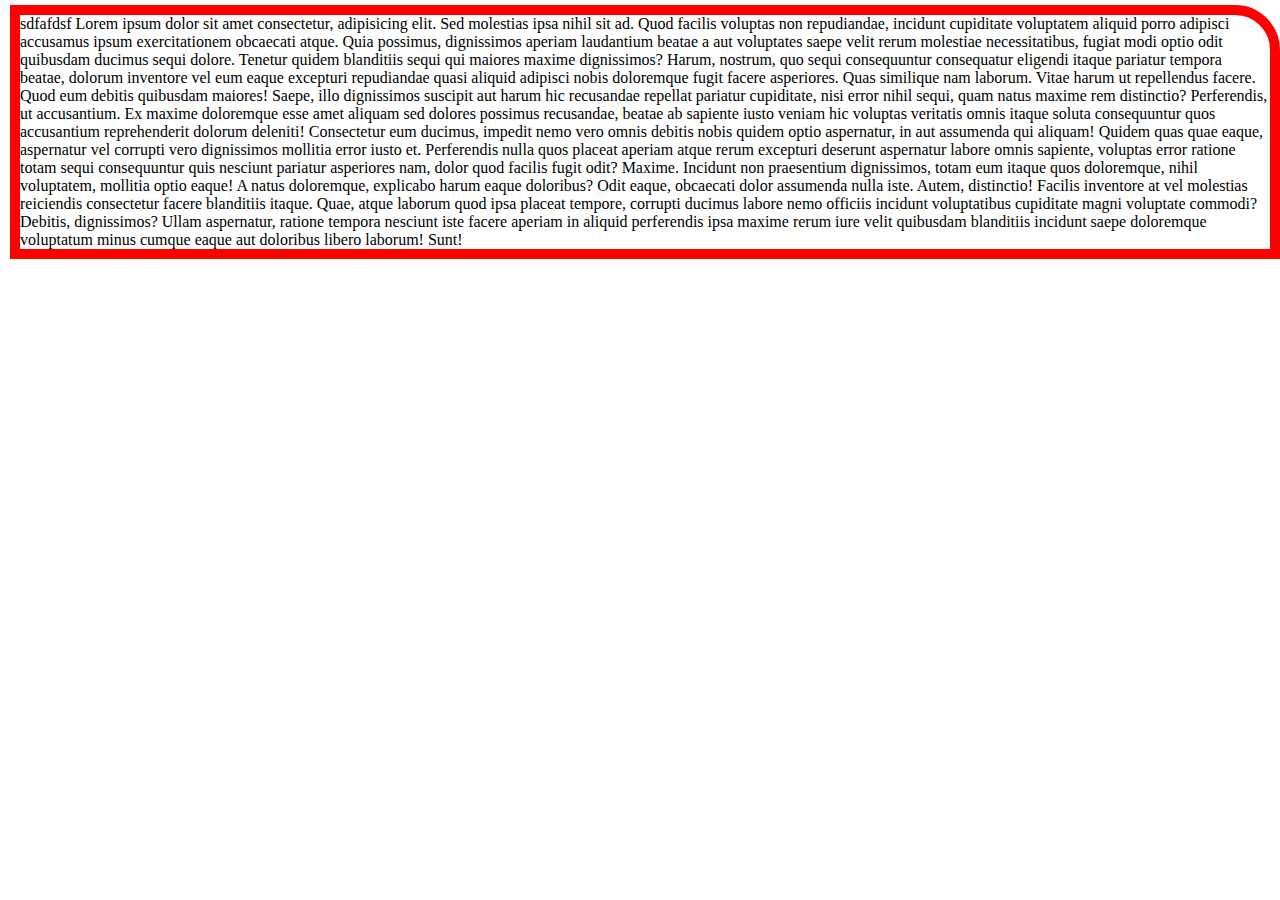
<file: index.html>
<!DOCTYPE html>
<html lang="en">
  <head>
    <meta charset="UTF-8" />
    <meta name="viewport" content="width=device-width, initial-scale=1.0" />
    <title>css introduction</title>
    <link rel="stylesheet" href="./style.css" />
    
  </head>
  <body>
    <!-- <internal>i am internal</internal>
    <h1>what is css?</h1>
    <p>CSS i.e casscading stylesheet . used to style web pages</p>
    <h2>ways to style a web page</h2>
    <h1>ways to style a web page</h1>
    <ul>
      <li style="color: blue; background-color: red">Inline css</li>
      <p>using style attribute</p>
      <li id="internal" class="positive">Internal css</li>
      <li>External css</li>
      <button class="positive">done</button>
      <button class="positive">ok</button>
      <button class="negative">not done</button>
      <button class="negative">not ok</button>
    </ul>

    <li>outer list</li>
    <li>outer list</li>
    <li>outer list</li> -->

    <div  >sdfafdsf Lorem ipsum dolor sit amet consectetur, adipisicing elit. Sed molestias ipsa nihil sit ad. Quod facilis voluptas non repudiandae, incidunt cupiditate voluptatem aliquid porro adipisci accusamus ipsum exercitationem obcaecati atque.
    Quia possimus, dignissimos aperiam laudantium beatae a aut voluptates saepe velit rerum molestiae necessitatibus, fugiat modi optio odit quibusdam ducimus sequi dolore. Tenetur quidem blanditiis sequi qui maiores maxime dignissimos?
    Harum, nostrum, quo sequi consequuntur consequatur eligendi itaque pariatur tempora beatae, dolorum inventore vel eum eaque excepturi repudiandae quasi aliquid adipisci nobis doloremque fugit facere asperiores. Quas similique nam laborum.
    Vitae harum ut repellendus facere. Quod eum debitis quibusdam maiores! Saepe, illo dignissimos suscipit aut harum hic recusandae repellat pariatur cupiditate, nisi error nihil sequi, quam natus maxime rem distinctio?
    Perferendis, ut accusantium. Ex maxime doloremque esse amet aliquam sed dolores possimus recusandae, beatae ab sapiente iusto veniam hic voluptas veritatis omnis itaque soluta consequuntur quos accusantium reprehenderit dolorum deleniti!
    Consectetur eum ducimus, impedit nemo vero omnis debitis nobis quidem optio aspernatur, in aut assumenda qui aliquam! Quidem quas quae eaque, aspernatur vel corrupti vero dignissimos mollitia error iusto et.
    Perferendis nulla quos placeat aperiam atque rerum excepturi deserunt aspernatur labore omnis sapiente, voluptas error ratione totam sequi consequuntur quis nesciunt pariatur asperiores nam, dolor quod facilis fugit odit? Maxime.
    Incidunt non praesentium dignissimos, totam eum itaque quos doloremque, nihil voluptatem, mollitia optio eaque! A natus doloremque, explicabo harum eaque doloribus? Odit eaque, obcaecati dolor assumenda nulla iste. Autem, distinctio!
    Facilis inventore at vel molestias reiciendis consectetur facere blanditiis itaque. Quae, atque laborum quod ipsa placeat tempore, corrupti ducimus labore nemo officiis incidunt voluptatibus cupiditate magni voluptate commodi? Debitis, dignissimos?
    Ullam aspernatur, ratione tempora nesciunt iste facere aperiam in aliquid perferendis ipsa maxime rerum iure velit quibusdam blanditiis incidunt saepe doloremque voluptatum minus cumque eaque aut doloribus libero laborum! Sunt!</div>

  </body>
</html>
</file>
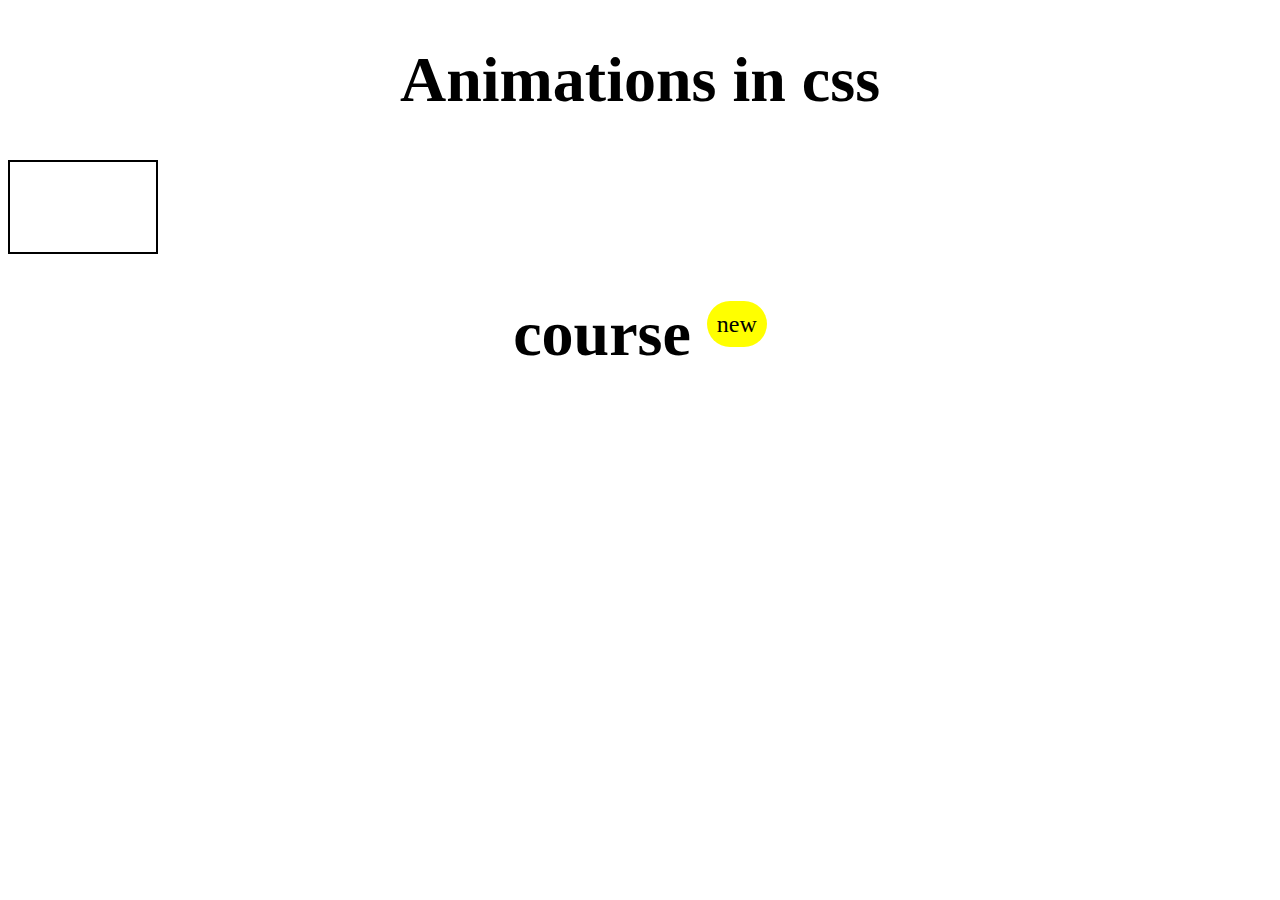
<file: animation/index.html>
<!DOCTYPE html>
<html lang="en">
  <head>
    <meta charset="UTF-8" />
    <meta name="viewport" content="width=device-width, initial-scale=1.0" />
    <link rel="stylesheet" href="./style.css" />
    <title>Animation in css</title>
  </head>
  <body>
    <h1>Animations in css</h1>

    <div id="horseFrame"></div>
    <h1>course <sup>new</sup></h1>
  </body>
</html>
</file>
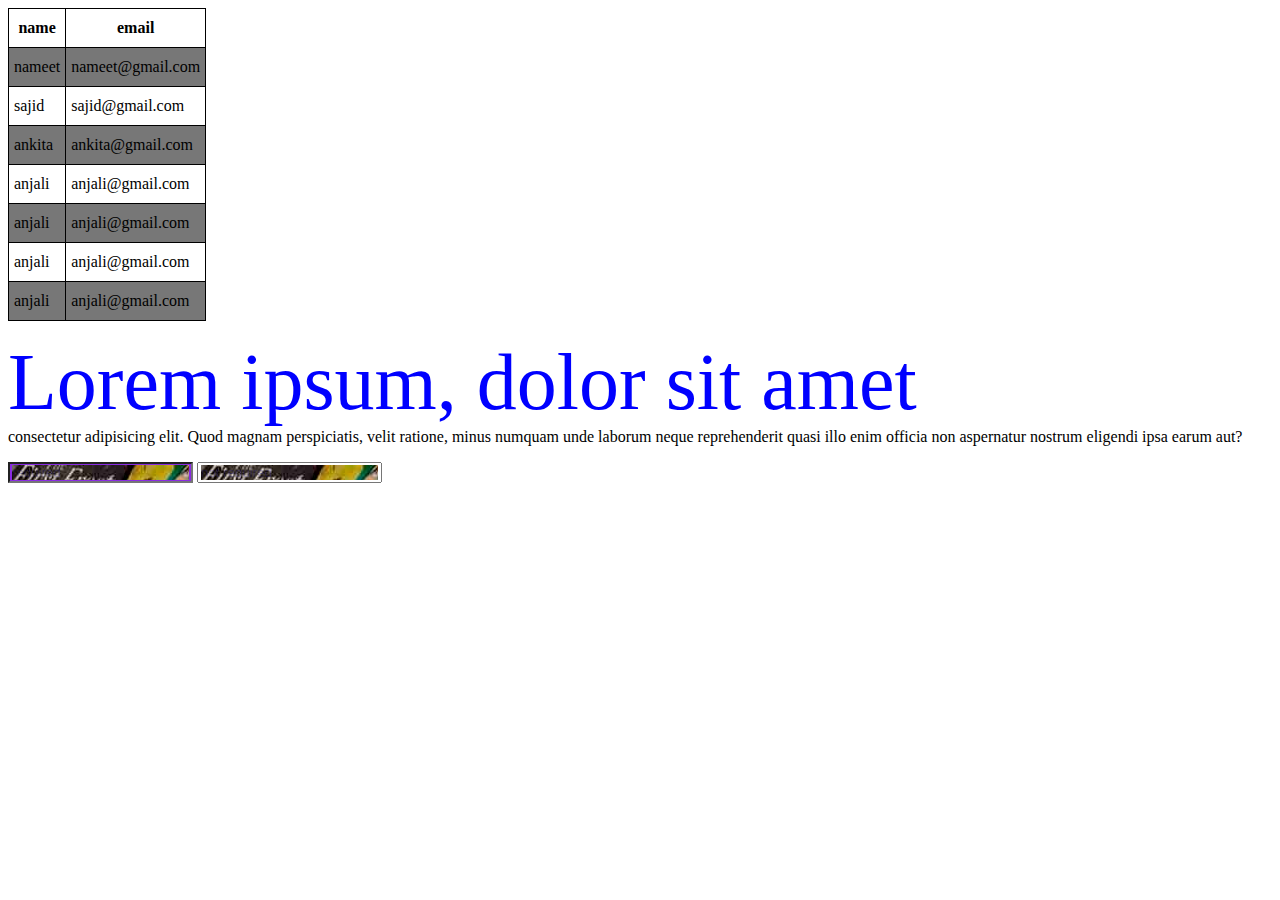
<file: psudoclasses/index.html>
<!DOCTYPE html>
<html lang="en">
  <head>
    <meta charset="UTF-8" />
    <meta name="viewport" content="width=device-width, initial-scale=1.0" />
    <title>PsuedoClassed in css</title>
    <style>
      #customBtn {
        background-color: rgb(224, 222, 222);
        border: 1px solid;
        width: fit-content;
        border-radius: 2px;
        margin: 5px;
        padding: 4px 6px;
        cursor: pointer;
        transition: 1s
          linear(
            0 0%,
            0.22 2.1%,
            0.86 6.5%,
            1.11 8.6%,
            1.3 10.7%,
            1.35 11.8%,
            1.37 12.9%,
            1.37 13.7%,
            1.36 14.5%,
            1.32 16.2%,
            1.03 21.8%,
            0.94 24%,
            0.89 25.9%,
            0.88 26.85%,
            0.87 27.8%,
            0.87 29.25%,
            0.88 30.7%,
            0.91 32.4%,
            0.98 36.4%,
            1.01 38.3%,
            1.04 40.5%,
            1.05 42.7%,
            1.05 44.1%,
            1.04 45.7%,
            1 53.3%,
            0.99 55.4%,
            0.98 57.5%,
            0.99 60.7%,
            1 68.1%,
            1.01 72.2%,
            1 86.7%,
            1 100%
          );
      }
      #customBtn:active {
        border: 1px solid lightgray;
        background-color: black;
        color: aliceblue;
      }
      #customBtn:hover {
        scale: 0.8;
        background-color: green;
      }
      input:focus {
        background-color: aqua;
        border: none;
        outline: none;
        border-radius: 5px;
        color: aliceblue;
      }
      a:visited {
        color: red;
      }
      button:disabled {
        background: red;
      }
      table,
      th,
      td {
        padding: 10px 5px;
        border: 1px solid;
        border-collapse: collapse;
      }
      .even {
        background-color: #777777;
      }
      tr:nth-child(even) {
        background-color: #777777;
      }
      p::first-line{
        color: blue;
        font-size: 5rem;
      }
      input:required{
        background-color: blueviolet;
      }
      input::placeholder{
        color: rgba(0, 0, 255, 0.147);
        background: url('../backgroundImg.jpg');
      }
    </style>
  </head>
  <body>
    <!-- <h1 style="text-align: center;">Contact us </h1>
    <p><strong>Phone no </strong> <a href="tel:8319850260"> +91 8319850260</a></p>
    <p><strong>email </strong> <a href="mailto:ankitasolanki202004@gmail.com">ankitasolanki202004@gmail.com</a></p>
    <a href="https://wa.me/9648524092?text=hello"><button>enquire now</button></a> -->

    <!-- <a href="https://www.apple.com">press me</a>
    <div id="customBtn">press me</div>
    <button disabled>press me</button>
    <input type="text"> -->

    <!-- ------------------child class for selection------------- -->
    <table>
      <tr>
        <th>name</th>
        <th>email</th>
      </tr>
      <tr>
        <td>nameet</td>
        <td>nameet@gmail.com</td>
      </tr>
      <tr>
        <td>sajid</td>
        <td>sajid@gmail.com</td>
      </tr>
      <tr>
        <td>ankita</td>
        <td>ankita@gmail.com</td>
      </tr>
      <tr>
        <td>anjali</td>
        <td>anjali@gmail.com</td>
      </tr>
      <tr>
        <td>anjali</td>
        <td>anjali@gmail.com</td>
      </tr>
      <tr>
        <td>anjali</td>
        <td>anjali@gmail.com</td>
      </tr>
      <tr>
        <td>anjali</td>
        <td>anjali@gmail.com</td>
      </tr>
    </table>
    <p>
      Lorem ipsum, dolor sit amet consectetur adipisicing elit. Quod magnam
      perspiciatis, velit ratione, minus numquam unde laborum neque
      reprehenderit quasi illo enim officia non aspernatur nostrum eligendi ipsa
      earum aut?
    </p>
    <input required type="text" placeholder="required">
    <input  type="text" placeholder="not required">
  </body>
</html>
</file>
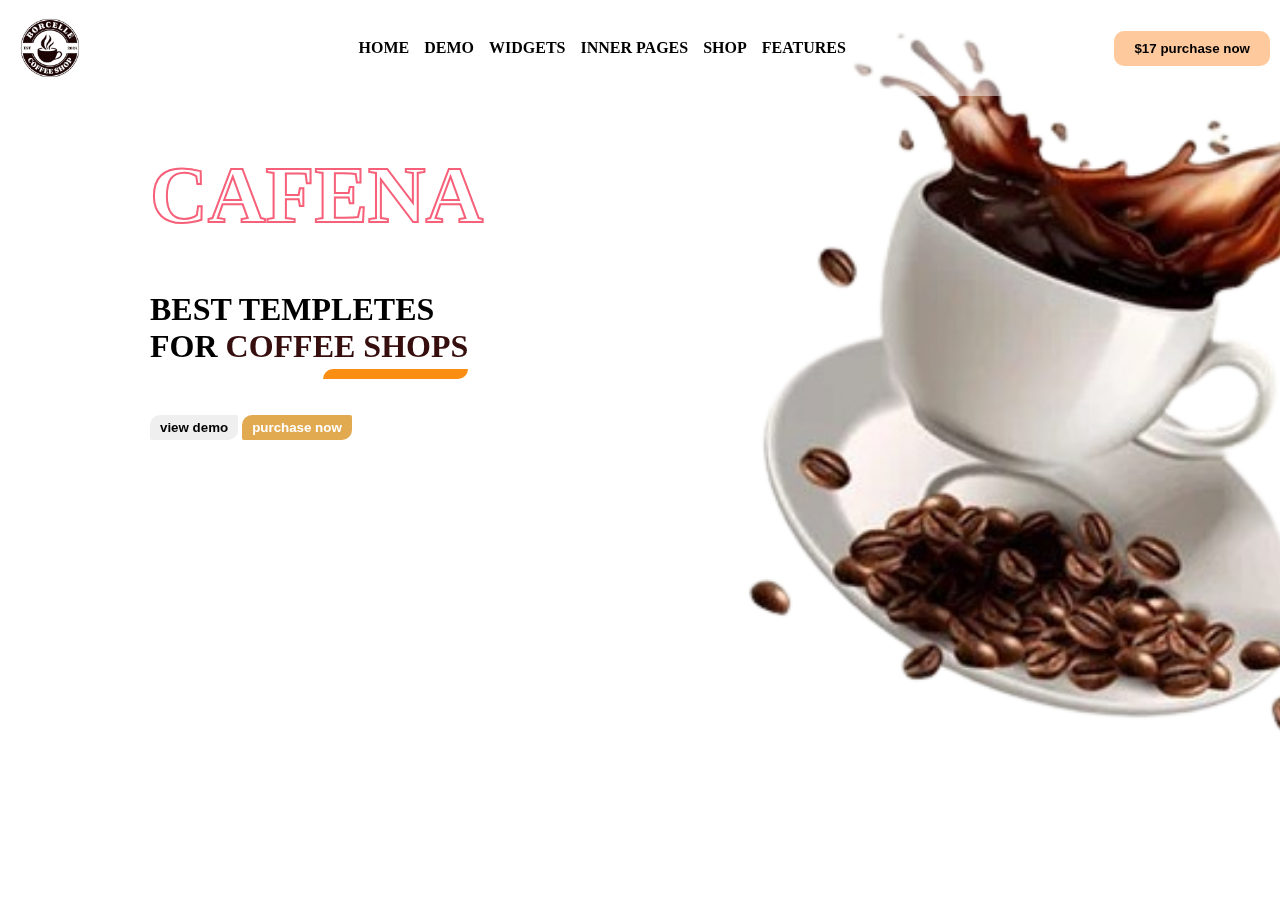
<file: responsive/index.html>
<!DOCTYPE html>
<html lang="en">
  <head>
    <meta charset="UTF-8" />
    <meta name="viewport" content="width=device-width, initial-scale=1.0" />
    <link rel="stylesheet" href="./style.css" />
    <title>cafe</title>
  </head>
  <body>
    <header>
      <div style="width: 80px;height: 80px;">
        <img style="height: 100%; width: 100%;" src="./logo.png" alt="logo" />
      </div>
      <nav>
        <h4>home</h4>
        <h4>demo</h4>
        <h4>widgets</h4>
        <h4>inner pages</h4>
        <h4>shop</h4>
        <h4>features</h4>
      </nav>
      <button id="headerBtn">$17 purchase now</button>
    </header>
    <section>
      <div id="infoContainer">
        <h1>cafena</h1>
        <p>best templetes for <span>coffee shops</span></p>
        <div>
          <button class="infoBtn">view demo</button>
          <button class="infoBtn bg-cream">purchase now</button>
        </div>
      </div>
      <div id="imgContainer">
        <img src="./Cafena-removebg-preview.png" alt="coffeeImg" />
      </div>
    </section>
  </body>
</html>
</file>
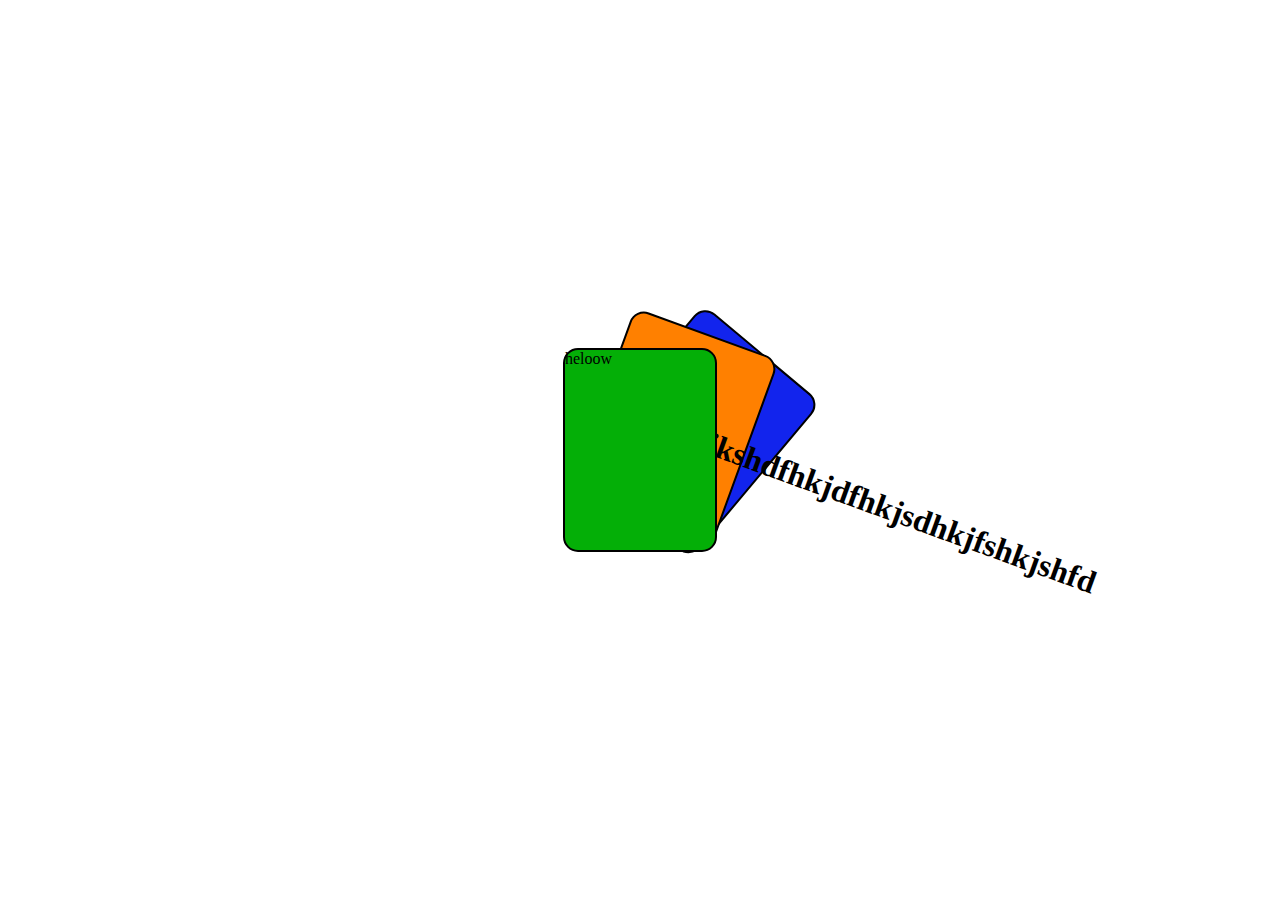
<file: card.html>
<!DOCTYPE html>
<html lang="en">
  <head>
    <meta charset="UTF-8" />
    <meta name="viewport" content="width=], initial-scale=1.0" />
    <title>Z index</title>
    <style>
      section {
        height: 100vh;
        width: 100vw;
      }
      .card {
        border: 2px solid black;
        width: 150px;
        border-radius: 15px;
        height: 200px;
        position: absolute;
        top: 50%;
        left: 50%;
        transform: translate(-50%, -50%);
      }
      .card1 {
        background-color: rgb(255, 128, 0);
        z-index: 1;
        display: flex;
        align-items: center;
        justify-content: center;
        transform: translate(-29%, -60%) rotate(20deg);
      }
      .card2 {
        background-color: rgb(18, 36, 237);
        transform: translate(-13%, -59%) rotate(40deg);
      }

      .card3 {
        background-color: rgb(4, 175, 7);
        z-index: 2;
      }
    </style>
  </head>
  <body>
    <section>
      <div class="card card1"><h1 style="width: 100%;">khsdkhfjkshdfhkjdfhkjsdhkjfshkjshfd</h1></div>
      <div class="card card2"></div>
      <div class="card card3"> heloow</div>
    </section>
  </body>
</html>
</file>
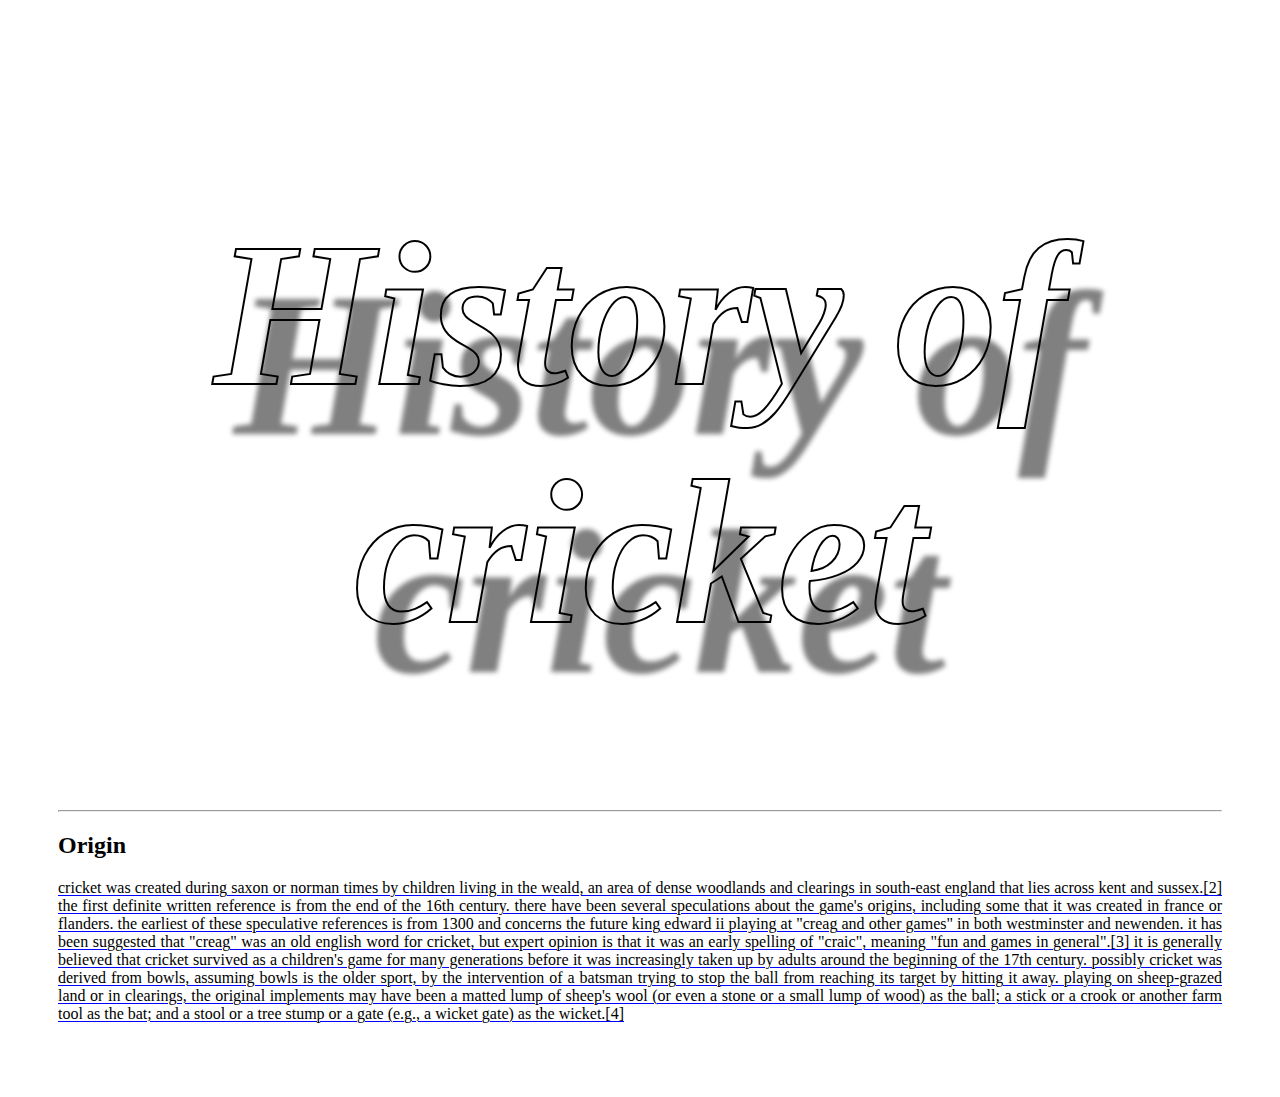
<file: font.html>
<!DOCTYPE html>
<html lang="en">
  <head>
    <meta charset="UTF-8" />
    <meta name="viewport" content="width=device-width, initial-scale=1.0" />
    <title>font styling</title>
    <!-- internal css  -->
    <style>
      @import url("https://fonts.googleapis.com/css2?family=Amatic+SC:wght@400;700&family=Engagement&family=Playwrite+IT+Trad:wght@100..400&family=Rock+Salt&display=swap");
      body {
        padding: 50px;
      }
      h1 {
        font-weight: bold;
        font-size: 206px;
        /* font-family: "Engagement", cursive; */
        font-style: oblique;
        text-align: center;
        text-shadow: 20px 50px 5px gray;
        color: transparent;
        -webkit-text-stroke-width: 2px;
        -webkit-text-stroke-color: black;
        background: url(https://tse1.mm.bing.net/th?id=OIP.h5mSaZWcOaPwZrsq0lZsxQHaEo&pid=Api&P=0&h=220);
        background-clip: text;
      }
      p {
        text-align: justify;
        text-decoration: underline solid blue 1px;
        text-underline-offset: 2px;
        text-transform: lowercase;
      }
    </style>
  </head>
  <body>
    <h1>History of cricket</h1>
    <hr />
    <h2>Origin</h2>
    <p>
      Cricket was created during Saxon or Norman times by children living in the
      Weald, an area of dense woodlands and clearings in south-east England that
      lies across Kent and Sussex.[2] The first definite written reference is
      from the end of the 16th century. There have been several speculations
      about the game's origins, including some that it was created in France or
      Flanders. The earliest of these speculative references is from 1300 and
      concerns the future King Edward II playing at "creag and other games" in
      both Westminster and Newenden. It has been suggested that "creag" was an
      Old English word for cricket, but expert opinion is that it was an early
      spelling of "craic", meaning "fun and games in general".[3] It is
      generally believed that cricket survived as a children's game for many
      generations before it was increasingly taken up by adults around the
      beginning of the 17th century. Possibly cricket was derived from bowls,
      assuming bowls is the older sport, by the intervention of a batsman trying
      to stop the ball from reaching its target by hitting it away. Playing on
      sheep-grazed land or in clearings, the original implements may have been a
      matted lump of sheep's wool (or even a stone or a small lump of wood) as
      the ball; a stick or a crook or another farm tool as the bat; and a stool
      or a tree stump or a gate (e.g., a wicket gate) as the wicket.[4]
    </p>
  </body>
</html>
</file>
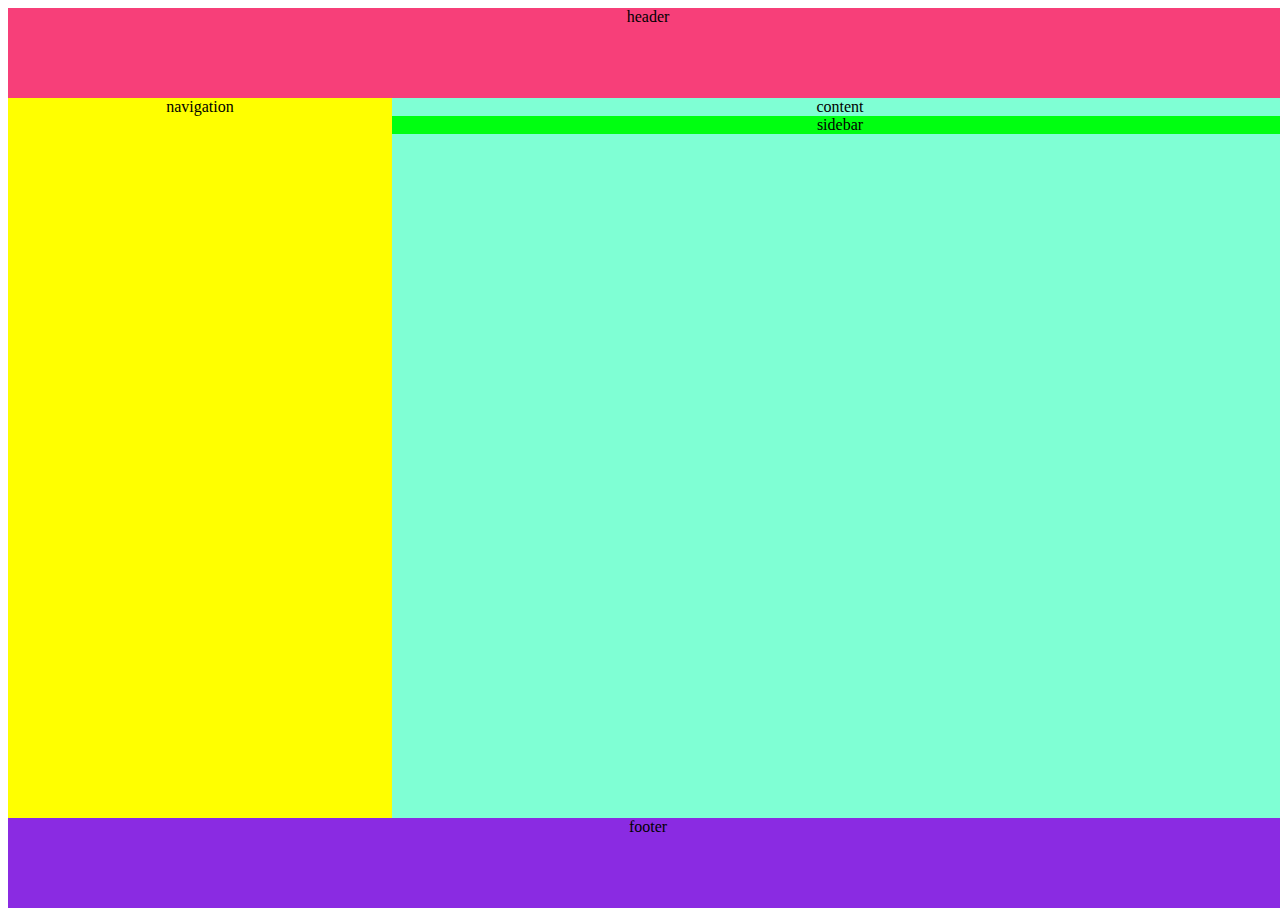
<file: grid.html>
<!DOCTYPE html>
<html lang="en">
  <head>
    <meta charset="UTF-8" />
    <meta name="viewport" content="width=device-width, initial-scale=1.0" />
    <title>GRIDs in css</title>
  </head>
  <style>
    body{
        height: 100vh;
        width: 100vw;
    }
    header {
      text-align: center;
      height: 10%;
      
      background: rgb(247, 63, 121);
    }
    .textCenter {
      text-align: center;
    }
    nav {
      background-color: yellow;
      width: 30%;
    }
    main {
      background-color: aquamarine;
      width: 70%;
    }
    aside {
      background-color: rgb(0, 255, 17);
    }
    footer {
        height: 10%;
      background-color: blueviolet;
    }
  </style>
  <body>
    <header>header</header>
    <div style="display: flex;height: 80%;width: 100%;">
      <nav class="textCenter">navigation</nav>
      <main class="textCenter">
        content
        <aside text-align: center;>sidebar</aside>
      </main>
    </div>
    <footer class="textCenter">footer</footer>
  </body>
</html>
</file>
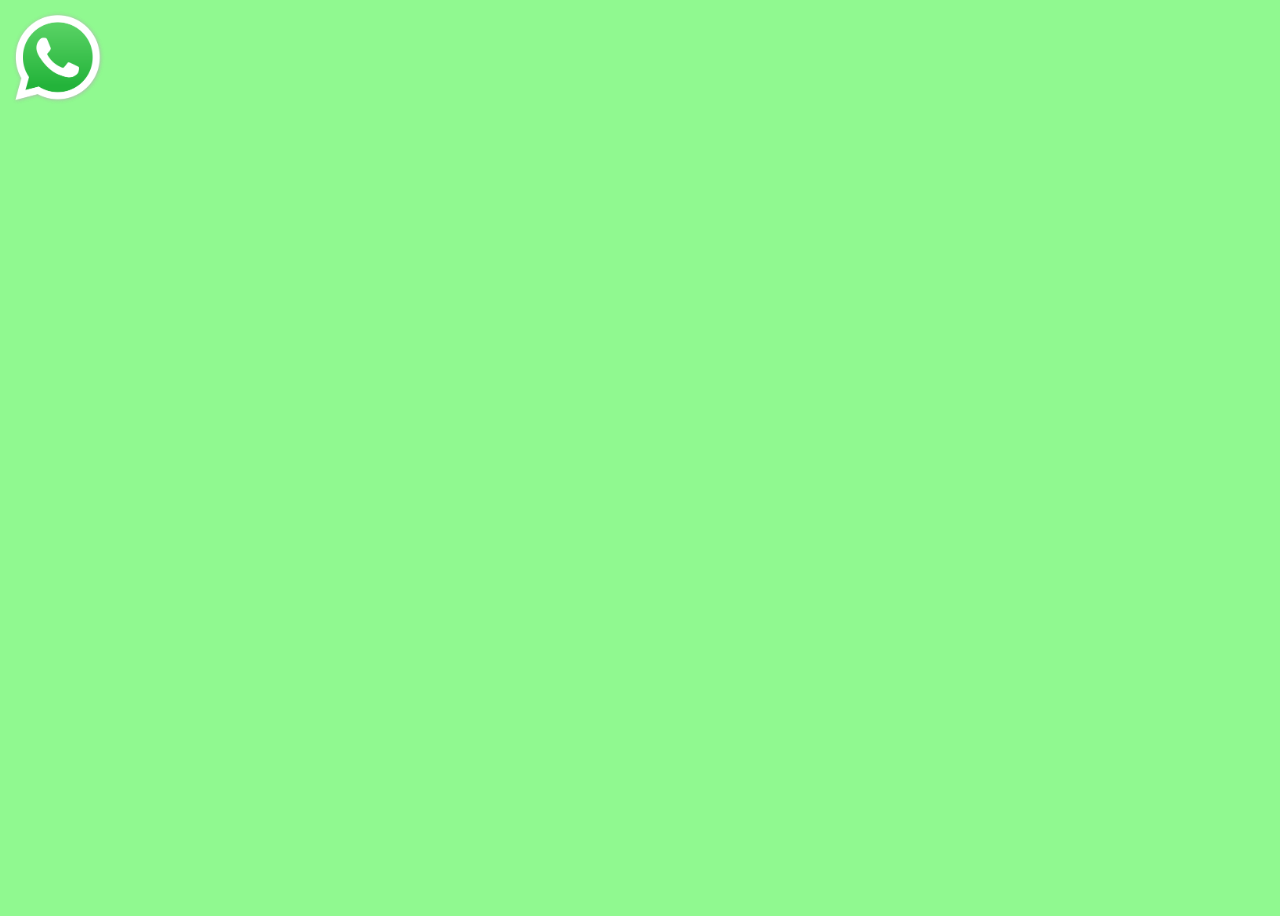
<file: position.html>
<!DOCTYPE html>
<html lang="en">
  <head>
    <meta charset="UTF-8" />
    <meta name="viewport" content="width=device-width, initial-scale=1.0" />
    <title>Position in css</title>
    <style>
      img {
        top: 200px;
      }
    </style>
  </head>
  <body style="background-color: rgb(144, 249, 144); height: 100vh">
    <!-- //position  -->
    <!-- values : static , relative ,fixed ,absolute ,sticky -->
    <img width="100" src="./WhatsApp.svg.webp" alt="whatsapp" />
  </body>
</html>
</file>
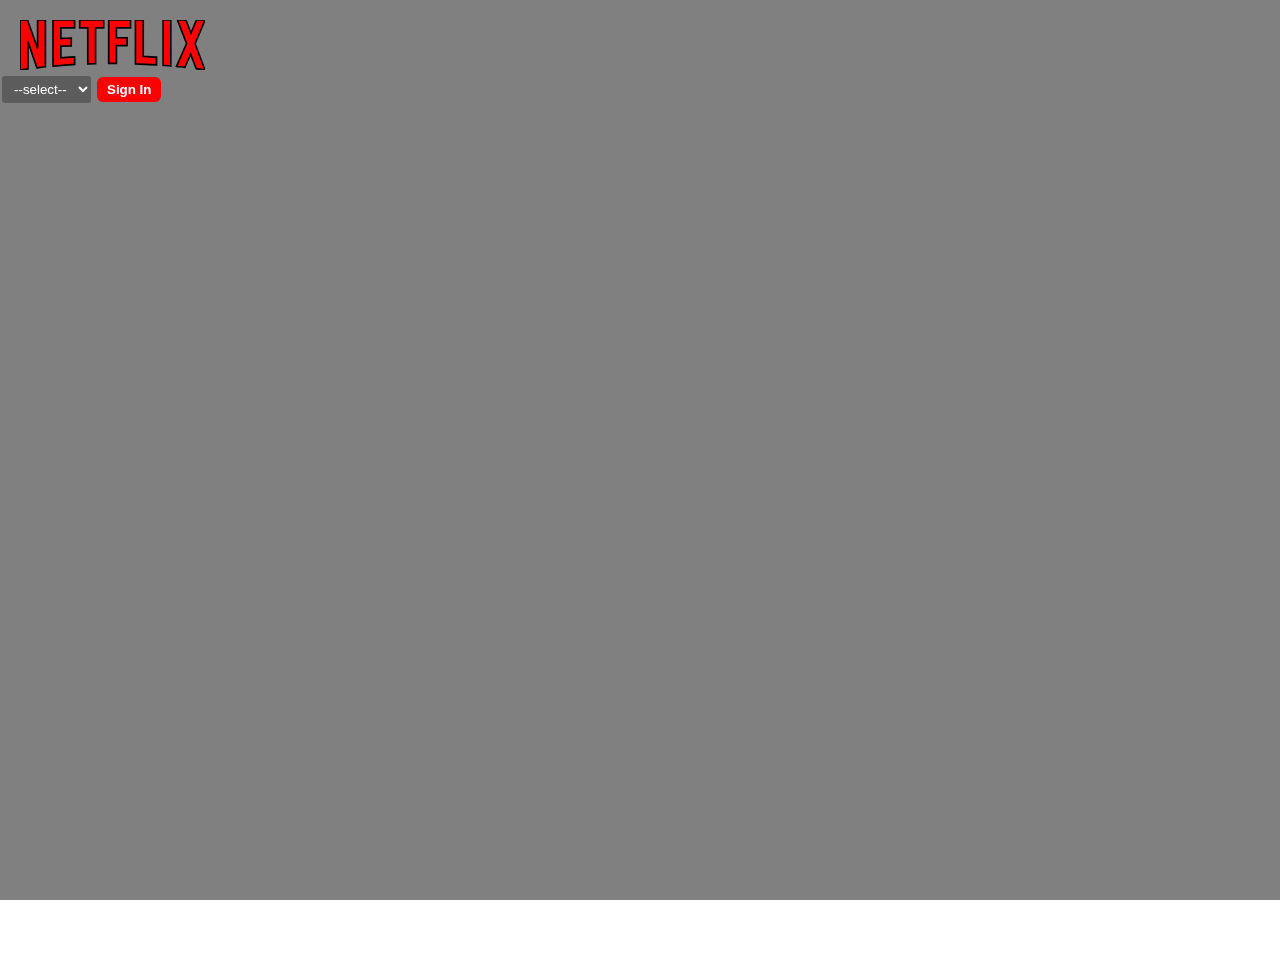
<file: practice.html>
<!DOCTYPE html>
<html lang="en">
  <head>
    <meta charset="UTF-8" />
    <meta name="viewport" content="width=device-width, initial-scale=1.0" />
    <title>Document</title>
    <style>
      * {
        box-sizing: border-box;
        margin: 0;
        padding: 0;
      }
      section {
        height: 100vh;
        width: 100vw;

        background: url("https://assets.nflxext.com/ffe/siteui/vlv3/cb17c41d-6a67-4472-8b91-cca977e65276/web/IN-en-20250505-TRIFECTA-perspective_03ae1a85-5dcf-4d20-a8a6-1e61f7ef73cb_small.jpg");
      }
      div {
        height: 100%;
        width: 100%;
        backdrop-filter: blur(1px) brightness(0.5);
      }
      select {
        background-color: rgba(0, 0, 0, 0.281);
        color: white;
        padding: 5px 8px;
        border-radius: 5px;
        border: 2px solid gray;
      }
      button {
        background-color: red;
        color: white;
        border: none;
        border-radius: 6px;
        padding: 5px 10px;
        text-transform: capitalize;
        font-weight: bold;
      }
      #logo {
        margin-left: 20px;
        margin-top: 20px;
      }
    </style>
  </head>
  <body>
    <section>
      <!-- -----logo------- -->
      <div>
        <svg
          id="logo"
          viewBox="0 0 111 30"
          version="1.1"
          xmlns="http://www.w3.org/2000/svg"
          xmlns:xlink="http://www.w3.org/1999/xlink"
          aria-hidden="true"
          height="50"
          fill="red"
          stroke="black"
          role="img"
          class="default-ltr-cache-4wvxq9-StyledBrandLogo ev1dnif2"
        >
          <g>
            <path
              d="M105.06233,14.2806261 L110.999156,30 C109.249227,29.7497422 107.500234,29.4366857 105.718437,29.1554972 L102.374168,20.4686475 L98.9371075,28.4375293 C97.2499766,28.1563408 95.5928391,28.061674 93.9057081,27.8432843 L99.9372012,14.0931671 L94.4680851,-5.68434189e-14 L99.5313525,-5.68434189e-14 L102.593495,7.87421502 L105.874965,-5.68434189e-14 L110.999156,-5.68434189e-14 L105.06233,14.2806261 Z M90.4686475,-5.68434189e-14 L85.8749649,-5.68434189e-14 L85.8749649,27.2499766 C87.3746368,27.3437061 88.9371075,27.4055675 90.4686475,27.5930265 L90.4686475,-5.68434189e-14 Z M81.9055207,26.93692 C77.7186241,26.6557316 73.5307901,26.4064111 69.250164,26.3117443 L69.250164,-5.68434189e-14 L73.9366389,-5.68434189e-14 L73.9366389,21.8745899 C76.6248008,21.9373887 79.3120255,22.1557784 81.9055207,22.2804387 L81.9055207,26.93692 Z M64.2496954,10.6561065 L64.2496954,15.3435186 L57.8442216,15.3435186 L57.8442216,25.9996251 L53.2186709,25.9996251 L53.2186709,-5.68434189e-14 L66.3436123,-5.68434189e-14 L66.3436123,4.68741213 L57.8442216,4.68741213 L57.8442216,10.6561065 L64.2496954,10.6561065 Z M45.3435186,4.68741213 L45.3435186,26.2498828 C43.7810479,26.2498828 42.1876465,26.2498828 40.6561065,26.3117443 L40.6561065,4.68741213 L35.8121661,4.68741213 L35.8121661,-5.68434189e-14 L50.2183897,-5.68434189e-14 L50.2183897,4.68741213 L45.3435186,4.68741213 Z M30.749836,15.5928391 C28.687787,15.5928391 26.2498828,15.5928391 24.4999531,15.6875059 L24.4999531,22.6562939 C27.2499766,22.4678976 30,22.2495079 32.7809542,22.1557784 L32.7809542,26.6557316 L19.812541,27.6876933 L19.812541,-5.68434189e-14 L32.7809542,-5.68434189e-14 L32.7809542,4.68741213 L24.4999531,4.68741213 L24.4999531,10.9991564 C26.3126816,10.9991564 29.0936358,10.9054269 30.749836,10.9054269 L30.749836,15.5928391 Z M4.78114163,12.9684132 L4.78114163,29.3429562 C3.09401069,29.5313525 1.59340144,29.7497422 0,30 L0,-5.68434189e-14 L4.4690224,-5.68434189e-14 L10.562377,17.0315868 L10.562377,-5.68434189e-14 L15.2497891,-5.68434189e-14 L15.2497891,28.061674 C13.5935889,28.3437998 11.906458,28.4375293 10.1246602,28.6868498 L4.78114163,12.9684132 Z"
            ></path>
          </g>
        </svg>
        <!-- ------------logog--------  -->
        <div id="button">
          <select>
            <option>--select--</option>
            <option>India</option>
            <option>USA</option>
          </select>
          <button>sign in</button>
        </div>
      </div>
    </section>
  </body>
</html>
</file>
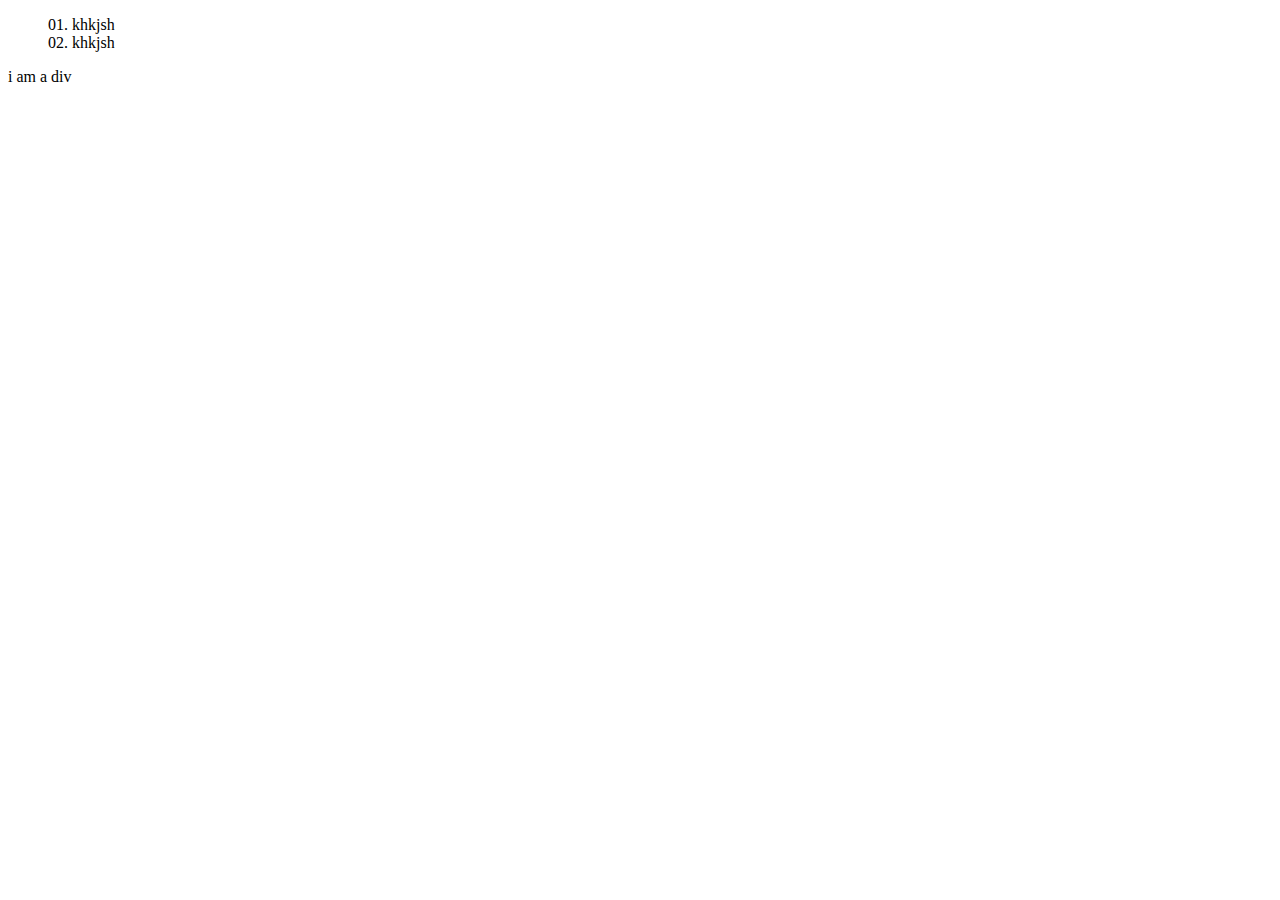
<file: psudoclasses/element.html>
<!DOCTYPE html>
<html lang="en">
  <head>
    <meta charset="UTF-8" />
    <meta name="viewport" content="width=device-width, initial-scale=1.0" />
    <title>Document</title>
    <style>
      div::after {
        content: "";
        height: 20px;
        width: 250px;
        background-color: green;
      }
      div::before {
        content: "";
      }
      *::selection {
        background-color: red;
        color: white;
      }
      ul{
        /* color: blue;
        content: "➡️";
        background-color: blue; */
        list-style: decimal-leading-zero;
        list-style-position: inside;
      }
    </style>
  </head>
  <body>
    <ul>
      <li>khkjsh</li>
      <li>khkjsh</li>
    </ul>
    <div>i am a div</div>
  </body>
</html>
</file>
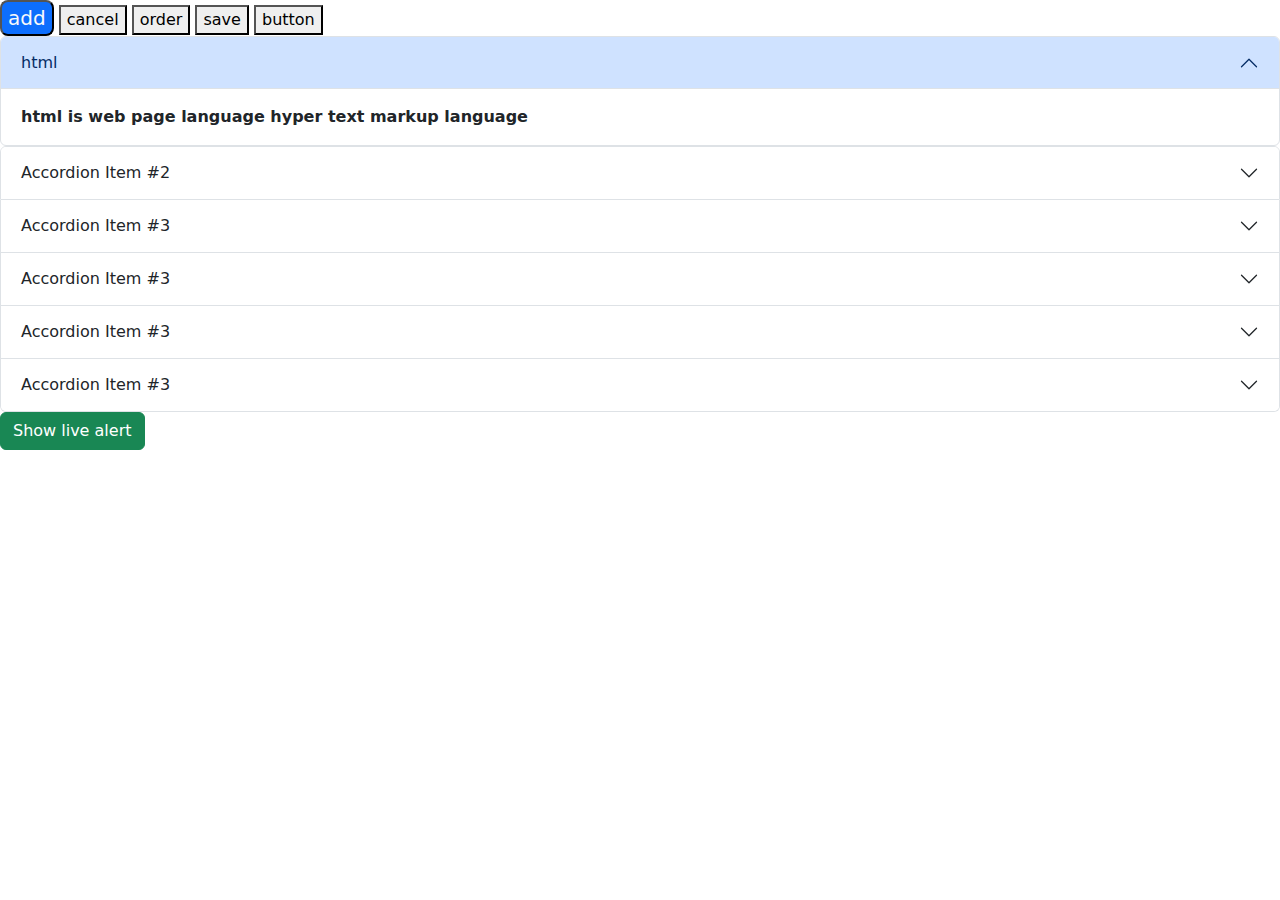
<file: responsive/cssLiberary.html>
<!-- <!DOCTYPE html>
<html lang="en">
<head>
    <meta charset="UTF-8">
    <meta name="viewport" content="width=device-width, initial-scale=1.0">
    <title>tailwind</title>
</head>
<body>
    
</body>
</html> -->
<!DOCTYPE html>
<html lang="en">
  <head>
    <meta charset="UTF-8" />
    <link
      rel="stylesheet"
      href="https://cdn.jsdelivr.net/npm/bootstrap@5.3.6/dist/css/bootstrap.min.css"
    />
    <script src="https://cdn.jsdelivr.net/npm/bootstrap@5.3.6/dist/js/bootstrap.bundle.min.js" ></script>
    <meta name="viewport" content="width=device-width, initial-scale=1.0" />
    <title>bootstrap</title>
  </head>
  <body>
    <button class="bg-primary rounded-3 fs-5 text-light">add</button>
    <button>cancel</button>
    <button>order</button>
    <button>save</button>
    <button>button</button>
    <!-- =============acccordian==========0 -->
    <div class="accordion" id="accordionExample">
      <div class="accordion-item">
        <h2 class="accordion-header">
          <button
            class="accordion-button"
            type="button"
            data-bs-toggle="collapse"
            data-bs-target="#collapseOne"
            aria-expanded="true"
            aria-controls="collapseOne"
          >
          html
          </button>
        </h2>
        <div
          id="collapseOne"
          class="accordion-collapse collapse show"
          data-bs-parent="#accordionExample"
        >
          <div class="accordion-body">
            <strong>html is web page language hyper text markup language
          </div>
        </div>
      </div>
      <div class="accordion-item">
        <h2 class="accordion-header">
          <button
            class="accordion-button collapsed"
            type="button"
            data-bs-toggle="collapse"
            data-bs-target="#collapseTwo"
            aria-expanded="false"
            aria-controls="collapseTwo"
          >
            Accordion Item #2
          </button>
        </h2>
        <div
          id="collapseTwo"
          class="accordion-collapse collapse"
          data-bs-parent="#accordionExample"
        >
          <div class="accordion-body">
            <strong>This is the second item’s accordion body.</strong> It is
            hidden by default, until the collapse plugin adds the appropriate
            classes that we use to style each element. These classes control the
            overall appearance, as well as the showing and hiding via CSS
            transitions. You can modify any of this with custom CSS or
            overriding our default variables. It’s also worth noting that just
            about any HTML can go within the <code>.accordion-body</code>,
            though the transition does limit overflow.
          </div>
        </div>
      </div>
      <div class="accordion-item">
        <h2 class="accordion-header">
          <button
            class="accordion-button collapsed"
            type="button"
            data-bs-toggle="collapse"
            data-bs-target="#collapseThree"
            aria-expanded="false"
            aria-controls="collapseThree"
          >
            Accordion Item #3
          </button>
        </h2>
        <div
          id="collapseThree"
          class="accordion-collapse collapse"
          data-bs-parent="#accordionExample"
        >
          <div class="accordion-body">
            <strong>This is the third item’s accordion body.</strong> It is
            hidden by default, until the collapse plugin adds the appropriate
            classes that we use to style each element. These classes control the
            overall appearance, as well as the showing and hiding via CSS
            transitions. You can modify any of this with custom CSS or
            overriding our default variables. It’s also worth noting that just
            about any HTML can go within the <code>.accordion-body</code>,
            though the transition does limit overflow.
          </div>
        </div>
      </div>
      <div class="accordion-item">
        <h2 class="accordion-header">
          <button
            class="accordion-button collapsed"
            type="button"
            data-bs-toggle="collapse"
            data-bs-target="#collapseThree"
            aria-expanded="false"
            aria-controls="collapseThree"
          >
            Accordion Item #3
          </button>
        </h2>
        <div
          id="collapseThree"
          class="accordion-collapse collapse"
          data-bs-parent="#accordionExample"
        >
          <div class="accordion-body">
            <strong>This is the third item’s accordion body.</strong> It is
            hidden by default, until the collapse plugin adds the appropriate
            classes that we use to style each element. These classes control the
            overall appearance, as well as the showing and hiding via CSS
            transitions. You can modify any of this with custom CSS or
            overriding our default variables. It’s also worth noting that just
            about any HTML can go within the <code>.accordion-body</code>,
            though the transition does limit overflow.
          </div>
        </div>
      </div>
      <div class="accordion-item">
        <h2 class="accordion-header">
          <button
            class="accordion-button collapsed"
            type="button"
            data-bs-toggle="collapse"
            data-bs-target="#collapseThree"
            aria-expanded="false"
            aria-controls="collapseThree"
          >
            Accordion Item #3
          </button>
        </h2>
        <div
          id="collapseThree"
          class="accordion-collapse collapse"
          data-bs-parent="#accordionExample"
        >
          <div class="accordion-body">
            <strong>This is the third item’s accordion body.</strong> It is
            hidden by default, until the collapse plugin adds the appropriate
            classes that we use to style each element. These classes control the
            overall appearance, as well as the showing and hiding via CSS
            transitions. You can modify any of this with custom CSS or
            overriding our default variables. It’s also worth noting that just
            about any HTML can go within the <code>.accordion-body</code>,
            though the transition does limit overflow.
          </div>
        </div>
      </div>
      <div class="accordion-item">
        <h2 class="accordion-header">
          <button
            class="accordion-button collapsed"
            type="button"
            data-bs-toggle="collapse"
            data-bs-target="#collapseThree"
            aria-expanded="false"
            aria-controls="collapseThree"
          >
            Accordion Item #3
          </button>
        </h2>
        <div
          id="collapseThree"
          class="accordion-collapse collapse"
          data-bs-parent="#accordionExample"
        >
          <div class="accordion-body">
            <strong>This is the third item’s accordion body.</strong> It is
            hidden by default, until the collapse plugin adds the appropriate
            classes that we use to style each element. These classes control the
            overall appearance, as well as the showing and hiding via CSS
            transitions. You can modify any of this with custom CSS or
            overriding our default variables. It’s also worth noting that just
            about any HTML can go within the <code>.accordion-body</code>,
            though the transition does limit overflow.
          </div>
        </div>
      </div>
    </div>

    <!-- ================alert========== -->
     <div id="liveAlertPlaceholder"></div>
<button type="button" class="btn btn-success" id="liveAlertBtn">Show live alert</button>


  </body>
</html>
</file>
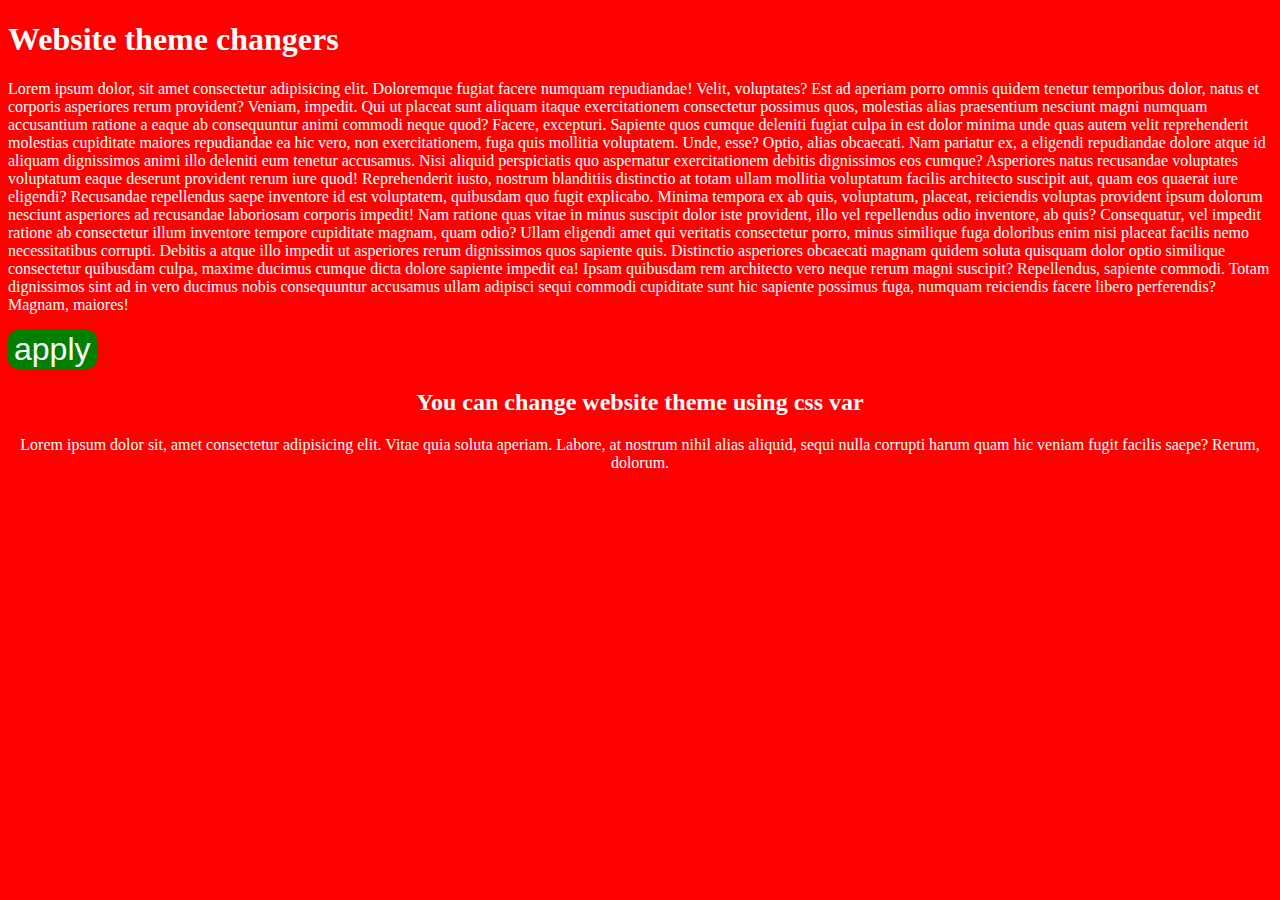
<file: responsive/media.html>
<!DOCTYPE html>
<html lang="en">
  <head>
    <meta charset="UTF-8" />
    <meta name="viewport" content="width=device-width, initial-scale=1.0" />
    <link rel="stylesheet" href="./media.css" />
    <title>Document</title>
  </head>
  <body>
    <div>
      <h1>Website theme changers</h1>
      <p>
        Lorem ipsum dolor, sit amet consectetur adipisicing elit. Doloremque
        fugiat facere numquam repudiandae! Velit, voluptates? Est ad aperiam
        porro omnis quidem tenetur temporibus dolor, natus et corporis
        asperiores rerum provident? Veniam, impedit. Qui ut placeat sunt aliquam
        itaque exercitationem consectetur possimus quos, molestias alias
        praesentium nesciunt magni numquam accusantium ratione a eaque ab
        consequuntur animi commodi neque quod? Facere, excepturi. Sapiente quos
        cumque deleniti fugiat culpa in est dolor minima unde quas autem velit
        reprehenderit molestias cupiditate maiores repudiandae ea hic vero, non
        exercitationem, fuga quis mollitia voluptatem. Unde, esse? Optio, alias
        obcaecati. Nam pariatur ex, a eligendi repudiandae dolore atque id
        aliquam dignissimos animi illo deleniti eum tenetur accusamus. Nisi
        aliquid perspiciatis quo aspernatur exercitationem debitis dignissimos
        eos cumque? Asperiores natus recusandae voluptates voluptatum eaque
        deserunt provident rerum iure quod! Reprehenderit iusto, nostrum
        blanditiis distinctio at totam ullam mollitia voluptatum facilis
        architecto suscipit aut, quam eos quaerat iure eligendi? Recusandae
        repellendus saepe inventore id est voluptatem, quibusdam quo fugit
        explicabo. Minima tempora ex ab quis, voluptatum, placeat, reiciendis
        voluptas provident ipsum dolorum nesciunt asperiores ad recusandae
        laboriosam corporis impedit! Nam ratione quas vitae in minus suscipit
        dolor iste provident, illo vel repellendus odio inventore, ab quis?
        Consequatur, vel impedit ratione ab consectetur illum inventore tempore
        cupiditate magnam, quam odio? Ullam eligendi amet qui veritatis
        consectetur porro, minus similique fuga doloribus enim nisi placeat
        facilis nemo necessitatibus corrupti. Debitis a atque illo impedit ut
        asperiores rerum dignissimos quos sapiente quis. Distinctio asperiores
        obcaecati magnam quidem soluta quisquam dolor optio similique
        consectetur quibusdam culpa, maxime ducimus cumque dicta dolore sapiente
        impedit ea! Ipsam quibusdam rem architecto vero neque rerum magni
        suscipit? Repellendus, sapiente commodi. Totam dignissimos sint ad in
        vero ducimus nobis consequuntur accusamus ullam adipisci sequi commodi
        cupiditate sunt hic sapiente possimus fuga, numquam reiciendis facere
        libero perferendis? Magnam, maiores!
      </p>
      <button>apply</button>
    </div>
    <div style="text-align: center;">
        <h2>You can change website theme using css var</h2>
        <p>Lorem ipsum dolor sit, amet consectetur adipisicing elit. Vitae quia soluta aperiam. Labore, at nostrum nihil alias aliquid, sequi nulla corrupti harum quam hic veniam fugit facilis saepe? Rerum, dolorum.</p>

    </div>
  </body>
</html>
</file>
<file: style.css>
* {
  box-sizing: border-box;
  margin: 0;
  padding: 0;
}
#internal {
  background-color: aqua;
  background-color: rgb(38, 255, 0);
}
.positive {
  box-shadow: 2px 2px 5px red;
  background-color: rgb(11, 234, 15);
  color: white;
}
.negative {
  background-color: rgb(128, 0, 0);
  color: white;
}

/* --------------------basic style properties------------------ */
/* ------css box model-------- */

/* //dimentions */

div{
  border-width: 2px;
  border-style:dotted;
  border-color: red;
  border:10px solid red;
  min-height: 100px;
  overflow-y: scroll;
  margin: 5px 0px 0px 10px;
  /* border-radius: 200px 20px 0px 50px; */
  border-top-right-radius: 45px;
  
}

/* //font-styling or text  */
</file>
<file: responsive/style.css>
* {
  box-sizing: border-box;
  margin: 0;
  padding: 0;
}
body {
  background-image: url("https://img.freepik.com/premium-photo/brown-coffee-beans-light-color-wood-background-copy-space-close-up-macro-top-view-still-life_494000-116.jpg");
  background-size: cover;
  background-repeat: no-repeat;
}
header {
  display: flex;
  position: fixed;
  width: 100vw;
  z-index: 9;
  top: 0;
  left: 0;
  align-items: center;
  background-color: rgba(255, 255, 255, 0.494);
  justify-content: space-between;
  padding: 8px 10px;
}
nav {
  display: flex;
  align-items: center;
  gap: 15px;
}
nav h4 {
  text-transform: uppercase;
}

#headerBtn {
  background-color: #ffc99e;
  color: black;
  font-weight: bold;
  border: none;
  border-radius: 10px;
  padding: 10px 20px;
}

section {
  display: flex;
  width: 100vw;
  height: 100vh;
  backdrop-filter: blur(4px) brightness(1.3);
}
#infoContainer {
  flex: 1;
  padding: 150px;
  display: flex;
  gap: 50px;
  align-items: start;

  flex-direction: column;
}

#infoContainer h1 {
  font-size: 5rem;
  text-transform: uppercase;
  color: white;
  -webkit-text-stroke: 2px;
  -webkit-text-stroke-color: rgb(246, 96, 121);
}
#infoContainer p {
  font-size: 2rem;
  text-transform: uppercase;
  font-weight: bold;
  color: black;
}
#infoContainer p span {
  color: #360e0e;
  position: relative;
}

#infoContainer p span::before {
  content: "";
  height: 10px;
  border-radius: 50px 0px 50px 0px;
  width: 60%;
  bottom: -15px;
  right: 0;
  position: absolute;
  background-color: #fa8e13;
  display: flex;
}

#imgContainer {
  flex: 1;
}

#imgContainer img {
  height: 100%;
}

.infoBtn {
  color: black;
  font-weight: bold;
  border: none;
  border-radius: 10px 2px 10px 2px;
  padding: 5px 10px;
}
.bg-cream {
  background-color: rgb(225, 170, 80);
  color: white;
}

@media only screen and (max-width: 600px) {
  nav {
    display: none;
  }
  header {
    backdrop-filter: blur(4px) brightness(1.3);
    background-color: rgba(61, 15, 15, 0.618);
  }
}

@media only screen and (max-width: 800px) and (min-width:601px){
    nav {
    display: none;
  }
  header {
    backdrop-filter: blur(4px) brightness(1.3);
    background-color: rgba(32, 88, 240, 0.618);
  }

}
</file>
<file: responsive/media.css>
:root {
  --primaryColor: red;
  --textColor: white;
  --elementColor: green;
}

section {
  height: 100vh;
  width: 100vw;
  background: rebeccapurple;
}

body {
  background-color: var(--primaryColor);
}

div {
  background-color: var(--primaryColor);
}

div h1 {
  color: var(--textColor);
}
div p {
  color: var(--textColor);
}
h2 {
  color: var(--textColor);
}

button{
    background-color: var(--elementColor);
    border:none;
    border-radius: 10px;
    font-size: 2rem;
    color: var(--textColor);
}

/* =============for mobile and small phone , large phones========== */
@media only screen and (max-width: 600px) {
  section {
    background: blue;
  }
}

/* ==================tablet screen============ */
@media only screen and (min-width: 601px) and (max-width: 900px) {
  section {
    background: rgb(234, 255, 0);
  }
}

/* ==============laptop screen============== */
@media only screen and (min-width: 901px) and (max-width: 1200px) {
  section {
    background: rgb(0, 255, 51);
    height: 50vh;
  }
}

/* ===============for extra large screen ============== */
@media only screen and (min-width: 1201px) and (max-width: 2100px) {
  section {
    background: rgb(255, 0, 34);
    height: 50vh;
  }
}
</file>
<file: animation/style.css>
h1 {
  font-size: 4rem;
  text-align: center;
}
#horseFrame {
  border: 2px solid black;
  width: 146px;
  height: 90px;
  /* background-image: url("./fr1.jpg"); */
  animation-name: animateRun;
  animation-duration: 2s;
  animation-iteration-count: infinite;
}

#doremon {
  position: absolute;
  left: 0;
  animation-name: animatemove;
  animation-duration: 2s;
  /* animation-iteration-count: infinite; */
  animation-delay: 5s;
}
sup {
  font-weight: 300;
  background-color: yellow;
  border-radius: 5555px;
  padding: 10px;
  font-size: 1.5rem;
  animation: changecolor 1s 2s infinite;
  ani
}

@keyframes animateRun {
  0% {
    background-image: url("./fr1.jpg");
  }
  12.5% {
    background-image: url("./fr2.jpg");
  }
  25% {
    background-image: url("./fr3.jpg");
  }
  37.5% {
    background-image: url("./fr4.jpg");
  }
  50% {
    background-image: url("./fr5.jpg");
  }
  62.5% {
    background-image: url("./fr6.jpg");
  }
  75% {
    background-image: url("./fr7.jpg");
  }
  87.5% {
    background-image: url("./fr8.jpg");
  }
  100% {
    background-image: url("./fr9.jpg");
  }
}

@keyframes changecolor {
  0% {
    color: red;
  }
  100% {
    color: blue;
  }
}
</file>
